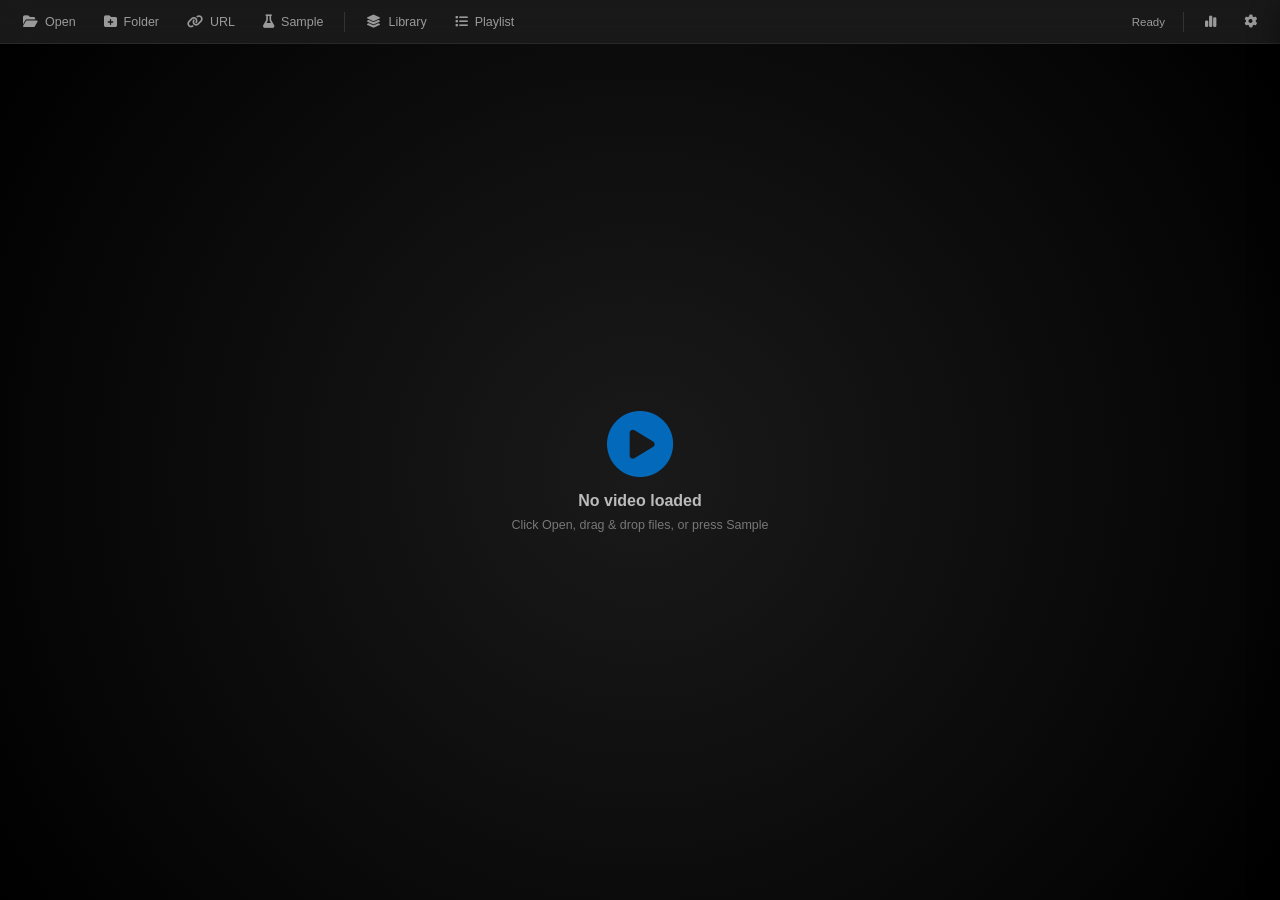
<file: index.html>
<!DOCTYPE html>
<html lang="en">
<head>
<meta charset="UTF-8">
<meta name="viewport" content="width=device-width, initial-scale=1.0">
<title>NovaPlay — Advanced Web Video Player</title>
<link rel="stylesheet" href="https://cdnjs.cloudflare.com/ajax/libs/font-awesome/6.4.0/css/all.min.css"
    integrity="sha512-iecdLmaskl7CVkqkXNQ/ZH/XLlvWZOJyj7Yy7tcenmpD1ypASozpmT/E0iPtmFIB46ZmdtAc9eNBvH0H/ZpiBw=="
    crossorigin="anonymous" referrerpolicy="no-referrer">
<link rel="stylesheet" href="css/style.css">
</head>
<body data-theme="dark">

<!-- ==================== TOP BAR ==================== -->
<div class="topbar">
  <button class="tb-btn" onclick="app.addFiles()" title="Open files (O)"><i class="fa-solid fa-folder-open"></i><span>Open</span></button>
  <button class="tb-btn" onclick="app.addFolder()" title="Open folder"><i class="fa-solid fa-folder-plus"></i><span>Folder</span></button>
  <button class="tb-btn" onclick="app.openUrl()" title="Open URL"><i class="fa-solid fa-link"></i><span>URL</span></button>
  <button class="tb-btn" onclick="app.loadSample()" title="Load a test video"><i class="fa-solid fa-flask"></i><span>Sample</span></button>
  <div class="tb-sep"></div>
  <button class="tb-btn" onclick="app.toggleSidebar()" title="Library"><i class="fa-solid fa-layer-group"></i><span>Library</span></button>
  <button class="tb-btn" onclick="app.togglePlaylist()" title="Playlist"><i class="fa-solid fa-list"></i><span>Playlist</span></button>
  <div class="spacer"></div>
  <div class="status" id="status">Ready</div>
  <div class="tb-sep"></div>
  <button class="tb-btn" onclick="app.showStats()" title="Statistics (I)"><i class="fa-solid fa-chart-simple"></i></button>
  <button class="tb-btn" onclick="app.toggleDrawer()" title="Settings (G)"><i class="fa-solid fa-gear"></i></button>
</div>

<!-- ==================== MAIN ==================== -->
<div class="main">
  <!-- Library -->
  <aside class="sidebar hidden" id="sidebar">
    <div class="panel-head">
      <h3><i class="fa-solid fa-layer-group"></i> Library</h3>
      <button class="icon-btn" onclick="app.toggleSidebar()"><i class="fa-solid fa-xmark"></i></button>
    </div>
    <div class="tabs">
      <button class="tab active" data-tab="recent">Recent</button>
      <button class="tab" data-tab="bookmarks">Bookmarks</button>
      <button class="tab" data-tab="history">History</button>
    </div>
    <div class="tab-panel active" id="tab-recent"><div class="empty" id="recentEmpty">No recent files</div><div id="recentList"></div></div>
    <div class="tab-panel" id="tab-bookmarks"><div class="empty" id="bmEmpty">No bookmarks</div><div id="bmList"></div></div>
    <div class="tab-panel" id="tab-history"><div class="empty" id="histEmpty">No history</div><div id="histList"></div></div>
  </aside>

  <!-- Video -->
  <section class="video-area">
    <div class="video-container fit" id="container">
      <div class="poster" id="poster" onclick="app.playPause()">
        <div class="poster-inner">
          <i class="fa-solid fa-circle-play"></i>
          <div id="posterTitle">No video loaded</div>
          <div id="posterHint">Click Open, drag &amp; drop files, or press Sample</div>
        </div>
      </div>

      <video id="video" playsinline webkit-playsinline preload="metadata"></video>

      <div class="overlay" id="overlay">
        <div class="top-chip"><div class="chip" id="chip" style="display:none"></div></div>

        <div class="center-ctl">
          <button class="big-btn" id="btnPrevBig" title="Previous"><i class="fa-solid fa-backward-step"></i></button>
          <button class="big-btn" id="btnPlay" title="Play/Pause (Space)"><i class="fa-solid fa-play"></i></button>
          <button class="big-btn" id="btnNextBig" title="Next"><i class="fa-solid fa-forward-step"></i></button>
        </div>

        <div class="bottom">
          <div class="progress-row">
            <span class="time" id="timeCur">0:00</span>
            <div class="timeline" id="timeline">
              <div class="tl-track">
                <div class="tl-buffer" id="tlBuffer"></div>
                <div class="tl-played" id="tlPlayed"></div>
                <div class="tl-chapters" id="tlChapters"></div>
                <div class="tl-ab" id="tlAb"></div>
                <div class="tl-handle" id="tlHandle"></div>
              </div>
            </div>
            <span class="time right" id="timeDur">0:00</span>
          </div>

          <div class="controls-row">
            <div class="grp">
              <button class="c-btn" id="btnPrev" title="Previous (P / PgUp)"><i class="fa-solid fa-backward-step"></i></button>
              <button class="c-btn" id="btnStop" title="Stop (S)"><i class="fa-solid fa-stop"></i></button>
              <button class="c-btn" id="btnNext" title="Next (N / PgDn)"><i class="fa-solid fa-forward-step"></i></button>
            </div>
            <div class="grp">
              <button class="c-btn" id="btnFrameBack" title="Frame back (,)"><i class="fa-solid fa-backward"></i></button>
              <button class="c-btn" id="btnFrameFwd" title="Frame forward (.)"><i class="fa-solid fa-forward"></i></button>
            </div>
            <button class="c-btn" id="btnRepeat" title="Repeat"><i class="fa-solid fa-repeat"></i></button>
            <button class="c-btn" id="btnShuffle" title="Shuffle"><i class="fa-solid fa-shuffle"></i></button>
            <button class="c-btn txt" id="btnAb" title="A-B loop ([ set A, ] set B, \ clear)">A–B</button>

            <div class="spacer"></div>

            <div class="vol-wrap">
              <button class="c-btn" id="btnVol" title="Mute (M)"><i class="fa-solid fa-volume-high"></i></button>
              <input type="range" class="vol-slider" id="volume" min="0" max="1" step="0.01" value="0.8">
            </div>
            <button class="c-btn txt" id="btnSpeed" title="Speed (+ / -)">1×</button>
            <button class="c-btn" id="btnEq" title="Equalizer"><i class="fa-solid fa-sliders"></i></button>
            <button class="c-btn" id="btnSnapshot" title="Snapshot (S key alt)"><i class="fa-solid fa-camera"></i></button>
            <button class="c-btn" id="btnAspect" title="Aspect ratio"><i class="fa-solid fa-crop-simple"></i></button>
            <button class="c-btn" id="btnPip" title="Picture-in-Picture"><i class="fa-solid fa-clone"></i></button>
            <button class="c-btn" id="btnTheater" title="Theater mode (T)"><i class="fa-solid fa-tv"></i></button>
            <button class="c-btn" id="btnFull" title="Fullscreen (F)"><i class="fa-solid fa-expand"></i></button>
          </div>
        </div>
      </div>

      <div class="scrub-tip" id="scrubTip"><img id="scrubImg" alt=""><span id="scrubTime">0:00</span></div>
      <div class="stats" id="stats"></div>
    </div>

    <input type="file" id="fileInput" accept="video/*,.mkv,.avi,.mov,.m4v" multiple style="display:none">
    <input type="file" id="folderInput" webkitdirectory style="display:none">
    <input type="file" id="subInput" accept=".vtt,.srt" style="display:none">
    <input type="file" id="chapterInput" accept=".vtt,.txt" style="display:none">
  </section>

  <!-- Playlist -->
  <aside class="playlist hidden" id="playlistPanel">
    <div class="panel-head">
      <h3><i class="fa-solid fa-list"></i> Playlist</h3>
      <div class="pl-actions">
        <button class="icon-btn" onclick="app.addFiles()" title="Add files"><i class="fa-solid fa-plus"></i></button>
        <button class="icon-btn" onclick="app.importPlaylist()" title="Import .m3u"><i class="fa-solid fa-file-import"></i></button>
        <button class="icon-btn" onclick="app.exportPlaylist()" title="Export .m3u"><i class="fa-solid fa-file-export"></i></button>
        <button class="icon-btn" id="btnViewToggle" onclick="app.toggleView()" title="Grid / list view"><i class="fa-solid fa-table-cells"></i></button>
        <button class="icon-btn danger" onclick="app.clearPlaylist()" title="Clear"><i class="fa-solid fa-trash"></i></button>
        <button class="icon-btn" onclick="app.togglePlaylist()" title="Hide"><i class="fa-solid fa-xmark"></i></button>
      </div>
    </div>
    <div class="pl-search"><input type="text" id="plSearch" placeholder="Search playlist..."></div>
    <div class="pl-body"><ul class="pl-list" id="plList"></ul></div>
    <div class="pl-footer"><span id="plCount">0 items</span><span id="plTotal">0:00</span></div>
  </aside>
</div>

<!-- ==================== SETTINGS DRAWER ==================== -->
<div class="drawer" id="drawer">
  <div class="drawer-head">
    <h3><i class="fa-solid fa-gear"></i> Settings</h3>
    <button class="icon-btn" onclick="app.toggleDrawer()"><i class="fa-solid fa-xmark"></i></button>
  </div>
  <div class="drawer-body">
    <!-- Interface -->
    <div class="sec">
      <h4>Interface</h4>
      <div class="row"><label>Theme</label>
        <div class="theme-btns" id="themeBtns">
          <button data-theme="dark" class="active">Dark</button>
          <button data-theme="light">Light</button>
          <button data-theme="oled">OLED</button>
        </div>
      </div>
      <div class="row"><label>Accent</label>
        <div class="swatches" id="accentSwatches"></div>
      </div>
      <div class="row"><label>Playlist layout</label>
        <select id="setView" onchange="app.setView(this.value)"><option value="list">List</option><option value="grid">Grid</option></select>
      </div>
    </div>

    <!-- Playback -->
    <div class="sec">
      <h4>Playback</h4>
      <div class="row"><label>Seek step (sec)</label><select id="setSeek" onchange="app.setSeekStep(this.value)"><option>2</option><option selected>5</option><option>10</option><option>30</option></select></div>
      <div class="row"><label>Playback speed</label><select id="setSpeed" onchange="app.setSpeed(this.value)"><option value="0.25">0.25×</option><option value="0.5">0.5×</option><option value="0.75">0.75×</option><option value="1" selected>1×</option><option value="1.25">1.25×</option><option value="1.5">1.5×</option><option value="2">2×</option><option value="3">3×</option><option value="4">4×</option></select></div>
      <div class="row"><label>Resume playback</label><input type="checkbox" id="setResume" checked onchange="app.setResume(this.checked)"></div>
      <div class="row"><label>Auto-play next</label><input type="checkbox" id="setAutoplay" checked onchange="app.setAutoplay(this.checked)"></div>
    </div>

    <!-- Audio -->
    <div class="sec">
      <h4>Audio</h4>
      <div class="row"><label>Volume boost</label><input type="range" id="setBoost" min="1" max="4" step="0.1" value="1" oninput="app.setBoost(this.value)"><span class="val" id="boostVal">100%</span></div>
      <div class="eq-bands" id="eqBands"></div>
      <div class="eq-presets" id="eqPresets"></div>
    </div>

    <!-- Video -->
    <div class="sec">
      <h4>Video</h4>
      <div class="row"><label>Brightness</label><input type="range" id="setBright" min="0.3" max="2" step="0.05" value="1" oninput="app.setFilter('brightness',this.value)"><span class="val" id="brightVal">100%</span></div>
      <div class="row"><label>Contrast</label><input type="range" id="setContrast" min="0.3" max="2" step="0.05" value="1" oninput="app.setFilter('contrast',this.value)"><span class="val" id="contrastVal">100%</span></div>
      <div class="row"><label>Saturation</label><input type="range" id="setSat" min="0" max="2.5" step="0.05" value="1" oninput="app.setFilter('saturate',this.value)"><span class="val" id="satVal">100%</span></div>
      <div class="row"><label>Rotation</label>
        <div style="display:flex;gap:6px">
          <button class="btn-ghost" onclick="app.rotate(-90)" title="Rotate left"><i class="fa-solid fa-rotate-left"></i></button>
          <button class="btn-ghost" onclick="app.rotate(90)" title="Rotate right"><i class="fa-solid fa-rotate-right"></i></button>
          <button class="btn-ghost" onclick="app.flip('h')" title="Flip horizontal"><i class="fa-solid fa-left-right"></i></button>
          <button class="btn-ghost" onclick="app.flip('v')" title="Flip vertical"><i class="fa-solid fa-up-down"></i></button>
        </div>
      </div>
      <div class="row"><button class="btn-ghost" style="width:100%" onclick="app.resetVideo()">Reset video adjustments</button></div>
    </div>

    <!-- Subtitles -->
    <div class="sec">
      <h4>Subtitles</h4>
      <div class="row"><label>Load subtitles</label><button class="btn-ghost" onclick="app.loadSubFile()">Choose .vtt / .srt</button></div>
      <div class="row"><label>Load chapters</label><button class="btn-ghost" onclick="app.loadChapterFile()">Choose .vtt</button></div>
      <div class="row"><label>Font size</label><input type="range" id="setSubSize" min="12" max="42" value="20" oninput="app.setSubStyle('fontSize',this.value+'px')"><span class="val" id="subSizeVal">20</span></div>
      <div class="row"><label>Text color</label><input type="color" id="setSubColor" value="#ffffff" oninput="app.setSubStyle('color',this.value)"></div>
      <div class="row"><label>Background</label><select id="setSubBg" onchange="app.setSubStyle('bg',this.value)"><option value="rgba(0,0,0,.75)">Dark box</option><option value="transparent">None</option><option value="rgba(0,0,0,.4)">Light box</option></select></div>
      <div class="row"><label>Sync offset</label><input type="range" id="setSubOffset" min="-10" max="10" step="0.1" value="0" oninput="app.setSubOffset(this.value)"><span class="val" id="subOffVal">0s</span></div>
      <div class="row"><button class="btn-ghost" style="width:100%" onclick="app.toggleSub()">Toggle subtitles (C)</button></div>
    </div>
  </div>
</div>

<div class="toasts" id="toasts"></div>
<div class="ctx" id="ctx"></div>

<script src="js/app.js"></script>
</body>
</html>
</file>
<file: css/style.css>
/* ==================== THEMES ==================== */
:root{
  --accent:#0078d7; --accent-2:#00b4d8;
  --radius:10px; --radius-sm:7px;
  --shadow:0 8px 28px rgba(0,0,0,.45);
  --trans:.16s cubic-bezier(.4,0,.2,1);
}
body[data-theme="dark"]{
  --bg:#121212; --panel:#1c1c1c; --surface:#252525; --surface-hover:#2e2e2e;
  --border:#333; --border-soft:rgba(255,255,255,.07);
  --text:#e8e8e8; --muted:#9a9a9a; --glass:rgba(28,28,28,.72);
}
body[data-theme="light"]{
  --bg:#eef0f3; --panel:#ffffff; --surface:#f6f7f9; --surface-hover:#eceef2;
  --border:#dcdfe4; --border-soft:rgba(0,0,0,.08);
  --text:#1a1c1f; --muted:#5f6672; --glass:rgba(255,255,255,.78);
}
body[data-theme="oled"]{
  --bg:#000; --panel:#0a0a0a; --surface:#121212; --surface-hover:#1a1a1a;
  --border:#262626; --border-soft:rgba(255,255,255,.06);
  --text:#ededed; --muted:#8a8a8a; --glass:rgba(8,8,8,.78);
}
*{box-sizing:border-box;margin:0;padding:0;}
html,body{height:100%;overflow:hidden;}
body{
  background:var(--bg); color:var(--text);
  font-family:"Segoe UI",-apple-system,BlinkMacSystemFont,"Roboto",Arial,sans-serif;
  -webkit-user-select:none;user-select:none;display:flex;flex-direction:column;
  transition:background var(--trans),color var(--trans);
}
::-webkit-scrollbar{width:9px;height:9px;}
::-webkit-scrollbar-thumb{background:#555;border-radius:5px;}
::-webkit-scrollbar-track{background:transparent;}

/* ==================== TOP BAR ==================== */
.topbar{
  height:44px;display:flex;align-items:center;gap:6px;padding:0 12px;flex-shrink:0;
  background:var(--glass);backdrop-filter:blur(14px);-webkit-backdrop-filter:blur(14px);
  border-bottom:1px solid var(--border-soft);z-index:100;
}
.tb-btn{
  background:transparent;border:none;color:var(--muted);padding:7px 11px;border-radius:var(--radius-sm);
  font-size:12.5px;cursor:pointer;display:flex;align-items:center;gap:7px;transition:all var(--trans);
}
.tb-btn:hover{background:var(--surface-hover);color:var(--text);}
.tb-btn i{font-size:13px;}
.tb-btn.active{color:var(--accent);}
.tb-sep{width:1px;height:20px;background:var(--border);margin:0 4px;}
.spacer{flex:1;}
.status{font-size:11.5px;color:var(--muted);padding:0 8px;max-width:340px;white-space:nowrap;overflow:hidden;text-overflow:ellipsis;}

/* ==================== LAYOUT ==================== */
.main{flex:1;display:flex;overflow:hidden;position:relative;}

/* ==================== SIDEBAR ==================== */
.sidebar{
  width:250px;background:var(--panel);border-right:1px solid var(--border-soft);
  display:flex;flex-direction:column;flex-shrink:0;transition:margin-left var(--trans),width var(--trans);
}
.sidebar.hidden{margin-left:-250px;}
.panel-head{height:40px;display:flex;align-items:center;justify-content:space-between;padding:0 14px;border-bottom:1px solid var(--border-soft);}
.panel-head h3{font-size:13px;font-weight:600;display:flex;align-items:center;gap:8px;}
.panel-head h3 i{color:var(--accent);}
.tabs{display:flex;border-bottom:1px solid var(--border-soft);}
.tab{flex:1;background:none;border:none;color:var(--muted);padding:9px 4px;font-size:12px;cursor:pointer;border-bottom:2px solid transparent;transition:all var(--trans);}
.tab:hover{color:var(--text);}
.tab.active{color:var(--accent);border-bottom-color:var(--accent);}
.tab-panel{flex:1;overflow-y:auto;padding:8px;display:none;}
.tab-panel.active{display:block;}
.empty{color:var(--muted);font-size:12px;padding:24px 16px;text-align:center;}
.list-item{
  background:var(--surface);border:1px solid var(--border-soft);border-radius:var(--radius-sm);
  padding:9px 11px;margin-bottom:6px;cursor:pointer;transition:all var(--trans);
}
.list-item:hover{border-color:var(--accent);transform:translateX(2px);}
.list-item strong{display:block;font-size:12.5px;color:var(--text);white-space:nowrap;overflow:hidden;text-overflow:ellipsis;}
.list-item span{font-size:11px;color:var(--muted);}

/* ==================== VIDEO AREA ==================== */
.video-area{flex:1;background:#000;position:relative;display:flex;align-items:center;justify-content:center;overflow:hidden;min-width:0;}
.video-container{position:relative;width:100%;height:100%;background:#000;display:flex;align-items:center;justify-content:center;overflow:hidden;}
.video-container video{width:100%;height:100%;object-fit:contain;background:#000;display:block;outline:none;transition:filter .15s,transform .15s;}
.video-container.fit video{object-fit:contain;}
.video-container.fill video{object-fit:fill;}
.video-container.stretch video{object-fit:fill;}

.poster{position:absolute;inset:0;background:radial-gradient(circle at center,#1a1a1a,#000);display:flex;align-items:center;justify-content:center;z-index:12;cursor:pointer;}
.poster-inner{text-align:center;color:var(--muted);padding:24px;}
.poster-inner i{font-size:66px;color:var(--accent);opacity:.85;margin-bottom:14px;display:block;}
#posterTitle{font-size:16px;font-weight:600;color:#bbb;}
#posterHint{font-size:12.5px;margin-top:8px;color:#777;}

/* Overlay / controls */
.overlay{position:absolute;inset:0;z-index:30;display:flex;flex-direction:column;justify-content:space-between;pointer-events:none;opacity:0;transition:opacity .25s;}
.overlay.show{opacity:1;}
.overlay > *{pointer-events:auto;}
.top-chip{padding:16px;display:flex;justify-content:flex-start;}
.chip{background:var(--accent);color:#fff;padding:5px 12px;border-radius:20px;font-size:12px;font-weight:600;box-shadow:var(--shadow);animation:fadeIn .2s;}
.center-ctl{flex:1;display:flex;align-items:center;justify-content:center;gap:26px;}
.big-btn{
  width:64px;height:64px;border-radius:50%;border:none;background:rgba(0,0,0,.45);
  backdrop-filter:blur(8px);color:#fff;font-size:26px;cursor:pointer;display:flex;align-items:center;justify-content:center;
  transition:all var(--trans);
}
.big-btn:hover{background:var(--accent);transform:scale(1.06);}
.big-btn:active{transform:scale(.96);}

/* Bottom bar */
.bottom{
  background:linear-gradient(to top,rgba(0,0,0,.92) 0%,rgba(0,0,0,.55) 55%,transparent 100%);
  padding:34px 16px 12px;
}
.progress-row{display:flex;align-items:center;gap:12px;}
.time{font-size:12px;color:#e0e0e0;min-width:42px;font-variant-numeric:tabular-nums;font-weight:500;}
.time.right{text-align:right;}
.timeline{
  flex:1;height:16px;display:flex;align-items:center;cursor:pointer;position:relative;
}
.tl-track{position:relative;width:100%;height:5px;border-radius:4px;background:rgba(255,255,255,.22);overflow:visible;transition:height .15s;}
.timeline:hover .tl-track{height:8px;}
.tl-buffer{position:absolute;left:0;top:0;bottom:0;background:rgba(255,255,255,.35);border-radius:4px;}
.tl-played{position:absolute;left:0;top:0;bottom:0;background:linear-gradient(90deg,var(--accent),var(--accent-2));border-radius:4px;}
.tl-handle{
  position:absolute;top:50%;width:14px;height:14px;border-radius:50%;background:#fff;
  transform:translate(-50%,-50%) scale(0);transition:transform .12s;box-shadow:0 0 0 4px rgba(0,120,215,.3);pointer-events:none;
}
.timeline:hover .tl-handle{transform:translate(-50%,-50%) scale(1);}
.tl-chapters{position:absolute;left:0;right:0;top:0;bottom:0;}
.tl-chapter{position:absolute;top:0;bottom:0;width:2px;background:rgba(255,255,255,.7);transform:translateX(-1px);}
.tl-ab{position:absolute;top:0;bottom:0;background:rgba(255,200,0,.35);border-left:2px solid #ffc800;border-right:2px solid #ffc800;display:none;}
.tl-ab.show{display:block;}

.controls-row{display:flex;align-items:center;gap:8px;margin-top:8px;}
.c-btn{
  background:rgba(255,255,255,.1);border:none;color:#e8e8e8;min-width:34px;height:34px;padding:0 8px;border-radius:var(--radius-sm);
  cursor:pointer;font-size:14px;display:flex;align-items:center;justify-content:center;gap:6px;transition:all var(--trans);
}
.c-btn:hover{background:rgba(255,255,255,.22);color:#fff;}
.c-btn.active{background:var(--accent);color:#fff;}
.c-btn.txt{font-size:12px;font-weight:600;}
.grp{display:flex;align-items:center;gap:3px;background:rgba(0,0,0,.25);padding:3px;border-radius:9px;}
.vol-slider{width:84px;height:5px;-webkit-appearance:none;appearance:none;background:rgba(255,255,255,.3);border-radius:4px;outline:none;cursor:pointer;}
.vol-slider::-webkit-slider-thumb{-webkit-appearance:none;width:13px;height:13px;background:#fff;border-radius:50%;cursor:pointer;}
.vol-slider::-moz-range-thumb{width:13px;height:13px;background:#fff;border:0;border-radius:50%;cursor:pointer;}
.vol-wrap{display:flex;align-items:center;gap:6px;}

/* Scrub preview */
.scrub-tip{
  position:absolute;bottom:86px;background:#000;border:1px solid var(--border);border-radius:8px;overflow:hidden;
  pointer-events:none;opacity:0;transition:opacity .12s;box-shadow:var(--shadow);z-index:60;
}
.scrub-tip.show{opacity:1;}
.scrub-tip img{display:block;width:160px;height:90px;object-fit:cover;background:#111;}
.scrub-tip span{display:block;text-align:center;font-size:11.5px;padding:4px;color:#fff;background:rgba(0,0,0,.85);font-variant-numeric:tabular-nums;}

/* Stats overlay */
.stats{
  position:absolute;top:56px;left:16px;background:rgba(0,0,0,.82);backdrop-filter:blur(8px);border:1px solid var(--border);
  border-radius:8px;padding:10px 14px;font-size:11.5px;font-family:ui-monospace,Consolas,monospace;color:#0f0;z-index:50;
  display:none;line-height:1.6;white-space:pre;
}
.stats.show{display:block;}

/* ==================== PLAYLIST ==================== */
.playlist{
  width:340px;background:var(--panel);border-left:1px solid var(--border-soft);display:flex;flex-direction:column;flex-shrink:0;
  transition:margin-right var(--trans);z-index:40;
}
.playlist.hidden{margin-right:-340px;}
.pl-actions{display:flex;gap:4px;}
.icon-btn{background:none;border:none;color:var(--muted);width:30px;height:30px;border-radius:6px;cursor:pointer;font-size:12.5px;display:flex;align-items:center;justify-content:center;transition:all var(--trans);}
.icon-btn:hover{background:var(--surface-hover);color:var(--text);}
.icon-btn.danger:hover{background:var(--danger,#d9534f);color:#fff;}
.pl-search{padding:9px 12px;border-bottom:1px solid var(--border-soft);}
.pl-search input{width:100%;background:var(--surface);border:1px solid var(--border-soft);color:var(--text);padding:7px 11px;border-radius:var(--radius-sm);font-size:12.5px;}
.pl-search input:focus{outline:none;border-color:var(--accent);}
.pl-body{flex:1;overflow-y:auto;padding:6px;}
.pl-list{list-style:none;}
.pl-item{
  display:flex;align-items:center;gap:10px;padding:7px;background:var(--surface);border:1px solid transparent;border-radius:var(--radius-sm);
  margin-bottom:5px;cursor:pointer;transition:all var(--trans);position:relative;
}
.pl-item:hover{background:var(--surface-hover);border-color:var(--border-soft);}
.pl-item.active{background:linear-gradient(90deg,rgba(0,120,215,.22),transparent);border-color:var(--accent);}
.pl-item.active .pl-title{color:var(--accent);font-weight:600;}
.pl-item.dragging{opacity:.4;}
.pl-item.drop-target{border-top:2px solid var(--accent);}
.pl-thumb{width:64px;height:36px;border-radius:5px;background:#111;overflow:hidden;flex-shrink:0;position:relative;display:flex;align-items:center;justify-content:center;color:#555;font-size:14px;}
.pl-thumb img{width:100%;height:100%;object-fit:cover;display:block;}
.pl-thumb .playing-bars{position:absolute;inset:0;background:rgba(0,0,0,.55);display:none;align-items:center;justify-content:center;color:var(--accent);font-size:15px;}
.pl-item.active .pl-thumb .playing-bars{display:flex;}
.pl-info{flex:1;min-width:0;}
.pl-title{font-size:12.5px;color:var(--text);white-space:nowrap;overflow:hidden;text-overflow:ellipsis;line-height:1.3;}
.pl-sub{font-size:10.5px;color:var(--muted);margin-top:2px;display:flex;gap:8px;}
.pl-badge{font-size:9px;padding:1px 6px;border-radius:8px;background:var(--surface-hover);color:var(--muted);}
.pl-remove{background:none;border:none;color:var(--muted);width:26px;height:26px;border-radius:5px;cursor:pointer;opacity:0;flex-shrink:0;font-size:12px;transition:all var(--trans);}
.pl-item:hover .pl-remove{opacity:1;}
.pl-remove:hover{background:var(--danger,#d9534f);color:#fff;}
/* grid view */
.pl-list.grid{display:grid;grid-template-columns:1fr 1fr;gap:8px;}
.pl-list.grid .pl-item{flex-direction:column;align-items:stretch;margin:0;}
.pl-list.grid .pl-thumb{width:100%;height:74px;}
.pl-list.grid .pl-info{padding-top:6px;}
.pl-list.grid .pl-remove{position:absolute;top:5px;right:5px;background:rgba(0,0,0,.6);}
.pl-list.grid .pl-item:hover .pl-remove{opacity:1;}
.pl-footer{height:30px;display:flex;align-items:center;justify-content:space-between;padding:0 14px;border-top:1px solid var(--border-soft);font-size:11px;color:var(--muted);}

/* ==================== DRAWER / SETTINGS ==================== */
.drawer{
  position:fixed;top:0;right:0;bottom:0;width:330px;background:var(--panel);border-left:1px solid var(--border);
  box-shadow:var(--shadow);transform:translateX(100%);transition:transform .22s cubic-bezier(.4,0,.2,1);z-index:400;
  display:flex;flex-direction:column;
}
.drawer.show{transform:translateX(0);}
.drawer-head{height:48px;display:flex;align-items:center;justify-content:space-between;padding:0 16px;border-bottom:1px solid var(--border-soft);}
.drawer-head h3{font-size:14px;font-weight:600;}
.drawer-body{flex:1;overflow-y:auto;padding:14px 16px;}
.sec{margin-bottom:20px;}
.sec h4{font-size:11px;text-transform:uppercase;letter-spacing:.6px;color:var(--accent);margin-bottom:10px;}
.row{display:flex;align-items:center;justify-content:space-between;gap:10px;margin-bottom:10px;font-size:12.5px;}
.row label{color:var(--text);}
.row input[type=range]{flex:1;max-width:150px;-webkit-appearance:none;appearance:none;height:5px;background:var(--surface-hover);border-radius:4px;outline:none;}
.row input[type=range]::-webkit-slider-thumb{-webkit-appearance:none;width:14px;height:14px;background:var(--accent);border-radius:50%;cursor:pointer;}
.row select{background:var(--surface);border:1px solid var(--border-soft);color:var(--text);padding:5px 8px;border-radius:6px;font-size:12px;}
.val{font-size:11px;color:var(--muted);min-width:42px;text-align:right;font-variant-numeric:tabular-nums;}
.swatches{display:flex;gap:8px;flex-wrap:wrap;}
.swatch{width:26px;height:26px;border-radius:50%;cursor:pointer;border:2px solid transparent;transition:transform .12s;}
.swatch:hover{transform:scale(1.12);}
.swatch.active{border-color:var(--text);}
.theme-btns{display:flex;gap:6px;}
.theme-btns button{flex:1;background:var(--surface);border:1px solid var(--border-soft);color:var(--text);padding:7px;border-radius:7px;cursor:pointer;font-size:11.5px;}
.theme-btns button.active{background:var(--accent);color:#fff;border-color:var(--accent);}
.eq-bands{display:flex;gap:10px;justify-content:space-between;padding:10px 0;}
.eq-band{display:flex;flex-direction:column;align-items:center;gap:6px;flex:1;}
.eq-band input{writing-mode:vertical-lr;direction:rtl;-webkit-appearance:none;appearance:none;width:6px;height:90px;background:var(--surface-hover);border-radius:4px;outline:none;cursor:pointer;}
.eq-band input::-webkit-slider-thumb{-webkit-appearance:none;width:18px;height:18px;background:var(--accent);border-radius:50%;cursor:pointer;margin-left:-6px;}
.eq-band span{font-size:9px;color:var(--muted);}
.eq-presets{display:flex;flex-wrap:wrap;gap:6px;margin-top:6px;}
.eq-presets button{background:var(--surface);border:1px solid var(--border-soft);color:var(--text);padding:5px 10px;border-radius:14px;font-size:11px;cursor:pointer;}
.eq-presets button:hover{border-color:var(--accent);color:var(--accent);}
.btn-primary{background:var(--accent);color:#fff;border:none;padding:8px 14px;border-radius:8px;cursor:pointer;font-size:12.5px;font-weight:600;}
.btn-primary:hover{filter:brightness(1.12);}
.btn-ghost{background:var(--surface);color:var(--text);border:1px solid var(--border-soft);padding:8px 14px;border-radius:8px;cursor:pointer;font-size:12.5px;}

/* ==================== TOASTS ==================== */
.toasts{position:fixed;top:56px;right:16px;z-index:900;display:flex;flex-direction:column;gap:8px;pointer-events:none;}
.toast{
  background:var(--glass);backdrop-filter:blur(14px);border:1px solid var(--border);border-left:3px solid var(--accent);
  color:var(--text);padding:11px 16px;border-radius:10px;font-size:12.5px;box-shadow:var(--shadow);
  animation:toastIn .22s cubic-bezier(.4,0,.2,1);max-width:320px;
}
.toast i{color:var(--accent);margin-right:8px;}
.toast.out{animation:toastOut .22s forwards;}

/* ==================== CONTEXT MENU ==================== */
.ctx{
  position:fixed;background:var(--panel);border:1px solid var(--border);border-radius:9px;box-shadow:var(--shadow);
  padding:5px;z-index:1000;display:none;min-width:190px;
}
.ctx.show{display:block;}
.ctx button{width:100%;text-align:left;background:none;border:none;color:var(--text);padding:8px 12px;border-radius:6px;font-size:12.5px;cursor:pointer;display:flex;align-items:center;gap:10px;}
.ctx button:hover{background:var(--accent);color:#fff;}
.ctx button i{width:14px;font-size:12px;}
.ctx .divider{height:1px;background:var(--border-soft);margin:4px 0;}

/* ==================== ANIMATIONS ==================== */
@keyframes fadeIn{from{opacity:0;transform:translateY(-6px)}to{opacity:1;transform:translateY(0)}}
@keyframes toastIn{from{opacity:0;transform:translateX(40px)}to{opacity:1;transform:translateX(0)}}
@keyframes toastOut{to{opacity:0;transform:translateX(40px)}}

/* ==================== RESPONSIVE ==================== */
@media (max-width:820px){
  .sidebar{position:absolute;left:0;top:0;bottom:0;z-index:200;box-shadow:var(--shadow);}
  .sidebar.hidden{transform:translateX(-100%);margin-left:0;}
  .playlist{position:absolute;right:0;top:0;bottom:0;z-index:200;box-shadow:var(--shadow);width:82vw;max-width:340px;}
  .playlist.hidden{transform:translateX(100%);margin-right:0;}
  .tb-btn span{display:none;}
  .vol-slider{width:56px;}
}
</file>
